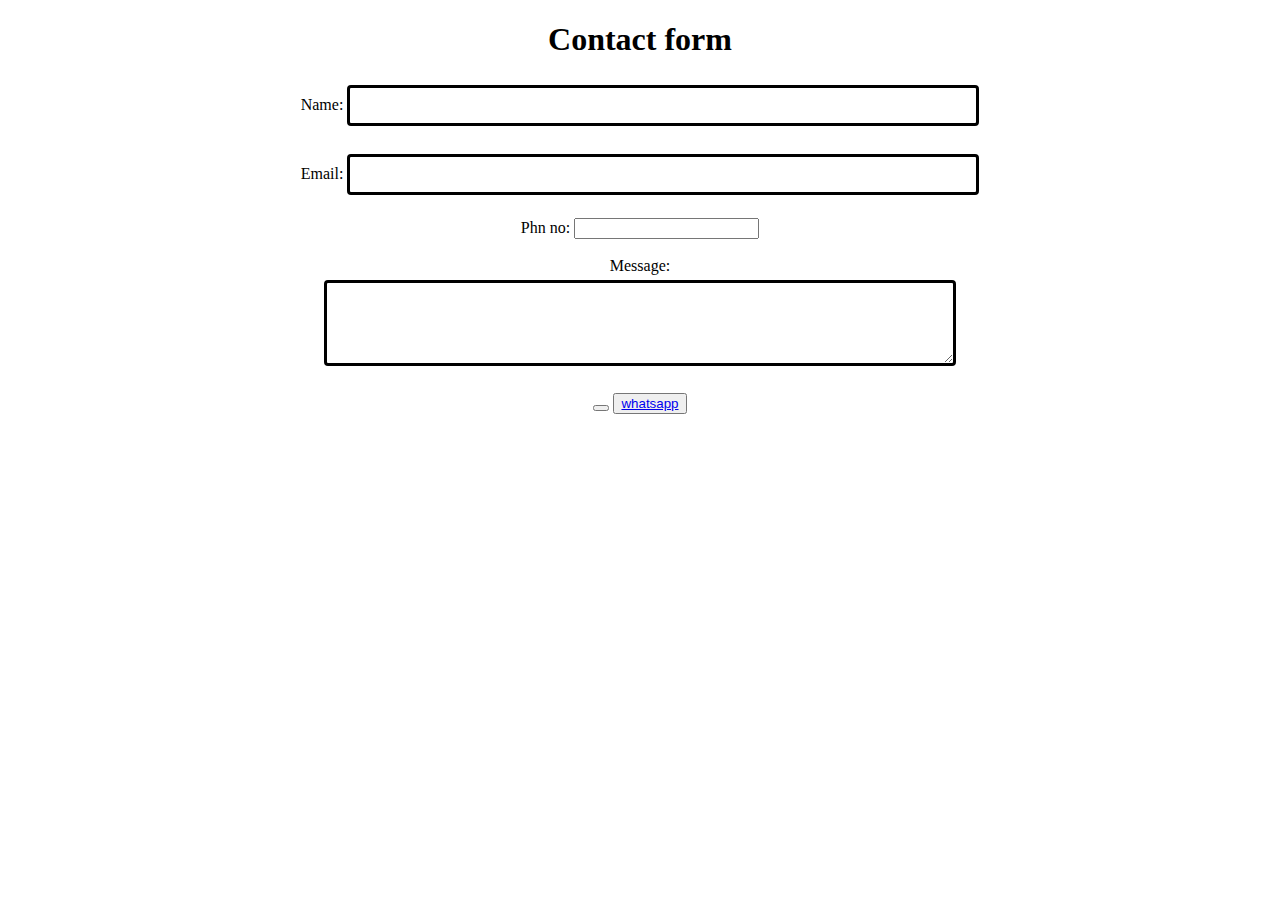
<file: index.html>
<!DOCTYPE html>
<html lang="en">
<head>
    <meta charset="UTF-8">
    <meta name="viewport" content="width=device-width, initial-scale=1.0">
    <link rel="stylesheet" href="form.css">
</head>
<body><center>
    <h1>Contact form</h1>
    <form action="/submit_form" method="POST">
        <label for="name">Name:</label>
        <input type="text" id="name" name="name" required><br><br>
        
        <label for="email">Email:</label>
        <input type="email" id="email" name="email" required><br><br>

        <label for="phn no">Phn no:</label>
        <input type="tel" name="phn no" id="phn no" maxlength="10" required><br><br>
        
        <label for="message">Message:</label><br>
        <textarea id="message" name="message" rows="4" cols="50" required></textarea><br><br>
        
        <button type="submit"></button>
        <button><a href="https://wa.me/8792141862">whatsapp</a></button>
    </form></center>
    <script src="form.js"></script>
</body>
</html>
</file>
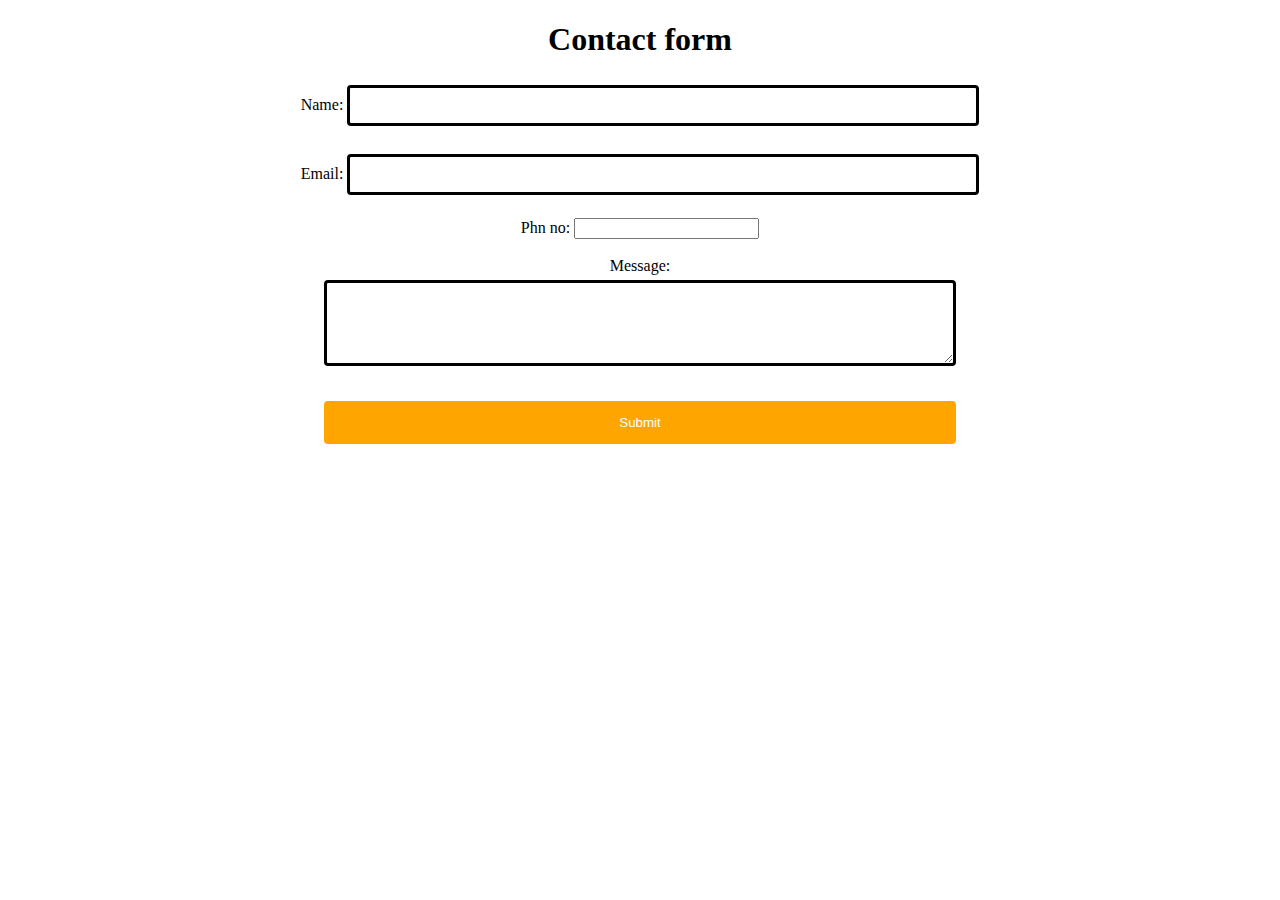
<file: form.html>
<!DOCTYPE html>
<html lang="en">
<head>
    <meta charset="UTF-8">
    <meta name="viewport" content="width=device-width, initial-scale=1.0">
    <link rel="stylesheet" href="form.css">
</head>
<body><center>
    <h1>Contact form</h1>
    <form action="/submit_form" method="POST">
        <label for="name">Name:</label>
        <input type="text" id="name" name="name" required><br><br>
        
        <label for="email">Email:</label>
        <input type="email" id="email" name="email" required><br><br>

        <label for="phn no">Phn no:</label>
        <input type="tel" name="phn no" id="phn no" maxlength="10" required><br><br>
        
        <label for="message">Message:</label><br>
        <textarea id="message" name="message" rows="4" cols="50" required></textarea><br><br>
        
        <input type="submit" value="Submit">
    </form></center>
    <script src="form.js"></script>
</body>
</html>
</file>
<file: form.css>
body{
     text-align: center;
}

<style>
    form {
        width: 300px;
        margin: 0 auto;
    }
    input[type="text"],
    input[type="email"],
    input[type="password"],
    textarea,
    select {
        width: 50%;
        padding: 10px;
        margin: 5px 0;
        box-sizing: border-box;
        border: 3px solid black;
        border-radius: 4px;
    }
    input[type="submit"] {
        background-color: orange;
        color: white;
        padding: 14px 20px;
        margin: 8px 0;
        border: none;
        border-radius: 4px;
        cursor: pointer;
        width: 50%;
    }
    input[type="submit"]:hover {
        background-color: #45a049;
    }
</style>
</head>
<body>

<h2>Simple Form Example</h2>

<form action="/submit_form.php" method="post">
    <label for="fname">First Name</label>
    <input type="text" id="fname" name="firstname" placeholder="Your name..">

    <label for="lname">Last Name</label>
    <input type="text" id="lname" name="lastname" placeholder="Your last name..">

    <label for="email">Email</label>
    <input type="email" id="email" name="email" placeholder="Your email..">

    <label for="message">Message</label>
    <textarea id="message" name="message" placeholder="Write something.." style="height:200px"></textarea>

    <input type="submit" value= "submit">
    </form>
    </body>
    </html>
</file>
